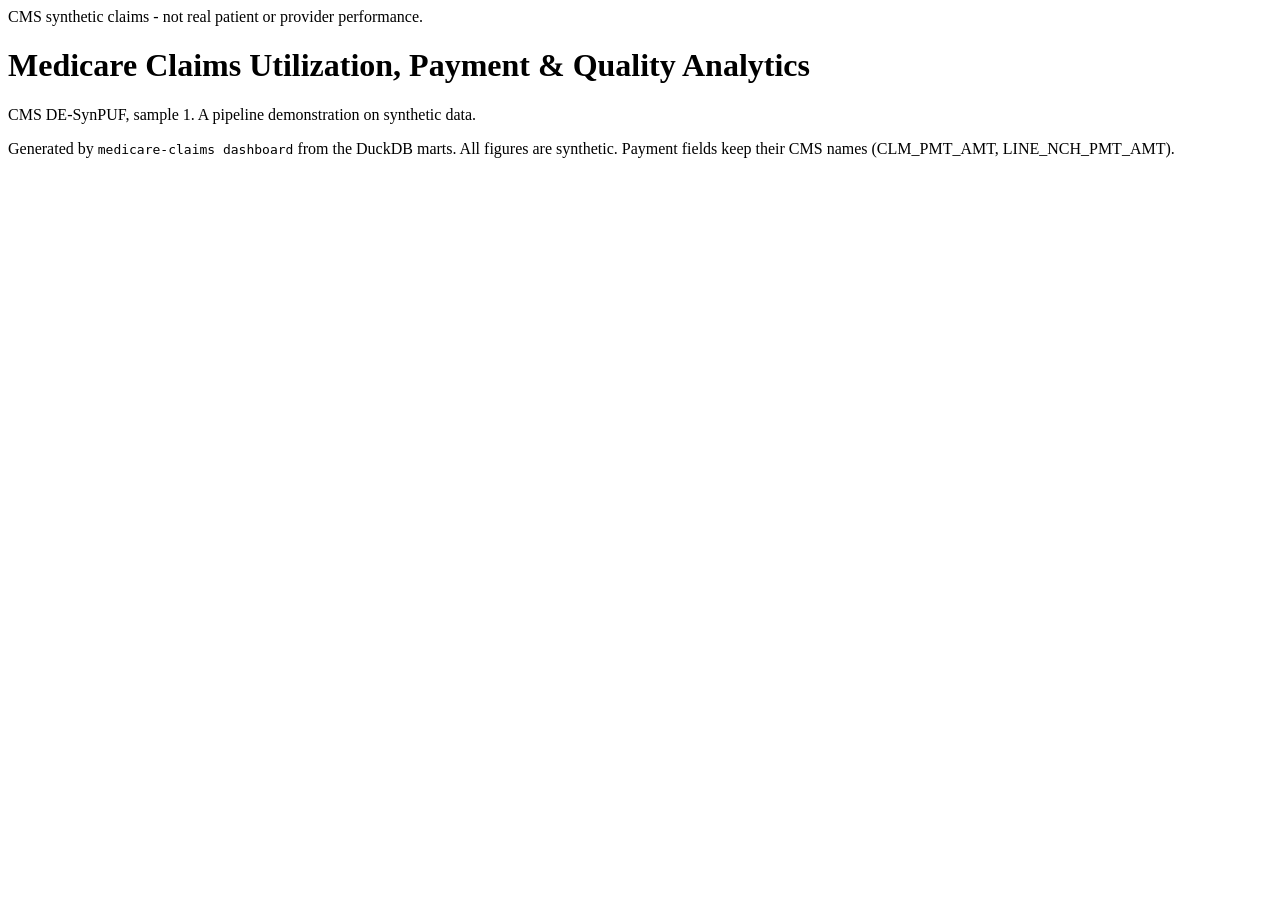
<file: dashboard/template.html>
<!doctype html>
<html lang="en">
<head>
<meta charset="utf-8">
<meta name="viewport" content="width=device-width, initial-scale=1">
<title>Medicare Claims Analytics Dashboard</title>
<meta name="description" content="Utilization, payment and quality monitoring on CMS DE-SynPUF synthetic Medicare claims.">
<style>/*STYLE*/</style>
</head>
<body>
<div class="banner" role="note">CMS synthetic claims - not real patient or provider performance.</div>
<header><div class="wrap">
  <h1>Medicare Claims Utilization, Payment &amp; Quality Analytics</h1>
  <p class="sub">CMS DE-SynPUF, sample 1. A pipeline demonstration on synthetic data. <span id="status"></span></p>
  <div id="tabs" role="tablist" aria-label="Dashboard pages"></div>
</div></header>
<main id="view" role="tabpanel"></main>
<footer>Generated by <code>medicare-claims dashboard</code> from the DuckDB marts. All figures are synthetic. Payment fields keep their CMS names (CLM_PMT_AMT, LINE_NCH_PMT_AMT).</footer>
<script>window.DATA = /*DATA*/;</script>
<script>/*APP*/</script>
</body>
</html>
</file>
